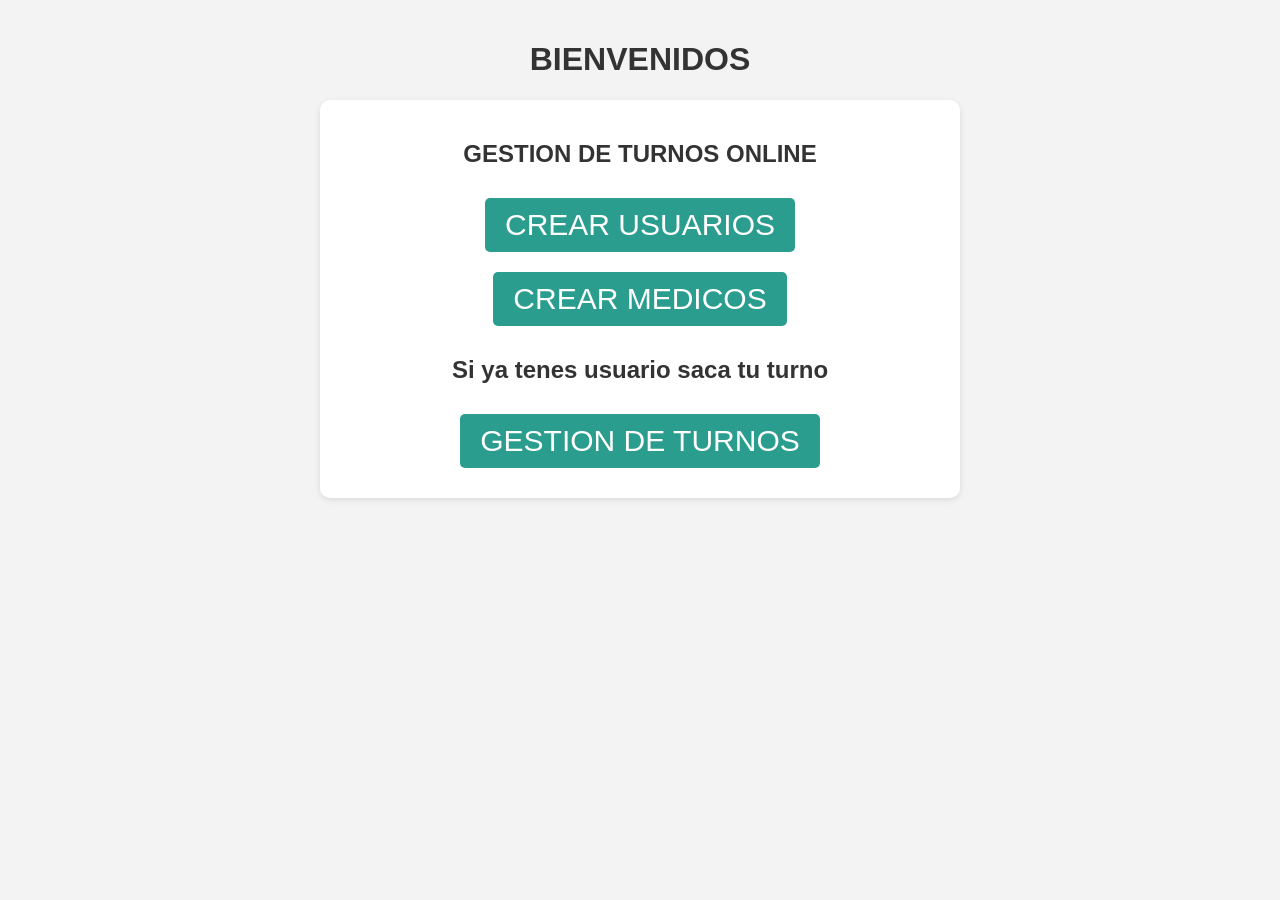
<file: index.html>
<!DOCTYPE html>
<html lang="en">

<head>
    <meta charset="UTF-8">
    <meta name="viewport" content="width=device-width, initial-scale=1.0">
    <link rel="stylesheet" href="../css/styles.css" />
    <title>CURSO CODER 88125</title>
</head>

<body>
    <div>
        <h1> BIENVENIDOS </h1>
        <div class="container">
            <h2> GESTION DE TURNOS ONLINE </h2>
            
            <a href="./pages/crear-usuarios.html" class="btn inicio">CREAR USUARIOS </a>
            <a href="./pages/crear-medicos.html" class="btn inicio">CREAR MEDICOS </a>
            <h2> Si ya tenes usuario saca tu turno</h2>
            <a href="./pages/crear-turnos.html" class="btn inicio">GESTION DE TURNOS </a>
        </div>
    </div>
</body>

</html>
</file>
<file: css/styles.css>
body {
    font-family: Arial, sans-serif;
    background-color: #f3f3f3;
    margin: 0;
    padding: 20px;
}

h1 {
    text-align: center;
    color: #333;
}

h2 {
    text-align: center;
    color: #333;
}

input {
    width: 95%;
    padding: 10px;
    margin: 5px 0 15px;
    border: 1px solid #ccc;
    border-radius: 5px;
}

button {
    width: 100%;
    padding: 10px;
    margin: 5px 0 15px;
    border: 1px solid #ccc;
    border-radius: 5px;
}

button {
    justify-content: center;
    background-color: #2a9d8f;
    color: white;
    border: none;
    cursor: pointer;
}

button:hover {
    background-color: #21867a;
}

.container {
    display: grid;
    place-items: center;
    max-width: 600px;
    margin: 0 auto;
    background: #fff;
    padding: 20px;
    border-radius: 10px;
    box-shadow: 0 2px 6px rgba(0, 0, 0, 0.1);
}

.inicio {
    font-size: 30px;
}

.btn {
    display: inline-block;
    background-color: #2a9d8f;
    color: white;
    padding: 10px 20px;
    margin: 10px;
    text-decoration: none;
    border-radius: 5px;
    transition: background 0.3s ease;
}

.btn:hover {
    background-color: #21867a;
}

.turnos {
    margin-top: 20px;
}

.card {
    width: 100%;
    background: #e9f5f3;
    padding: 10px;
    border-radius: 5px;
    margin-bottom: 10px;
}

.dropdown-content {
  display: none;
  position: absolute;
  background-color: #eee;
  border-radius: 5px;
  box-shadow: 0 4px 8px rgba(0,0,0,0.1);
  margin-top: 5px;
}

.dropdown-content a {
  display: block;
  padding: 8px 12px;
  color: #333;
  text-decoration: none;
}

.dropdown-content a:hover {
  background-color: #ddd;
}

input[type="date"],
select {
  padding: 8px 10px;
  border: 1px solid #bfcad3;
  border-radius: 8px;
  font-size: 0.95rem;
  background-color: #fff;
  color: #333;
  transition: border-color 0.2s ease;
}

input[type="date"]:focus,
select:focus {
  border-color: #3498db;
  outline: none;
  box-shadow: 0 0 4px rgba(52, 152, 219, 0.3);
}

@media (min-width: 600px) {
  .calendar-box {
    max-width: 500px;
    margin: 20px auto;
  }
}
</file>
